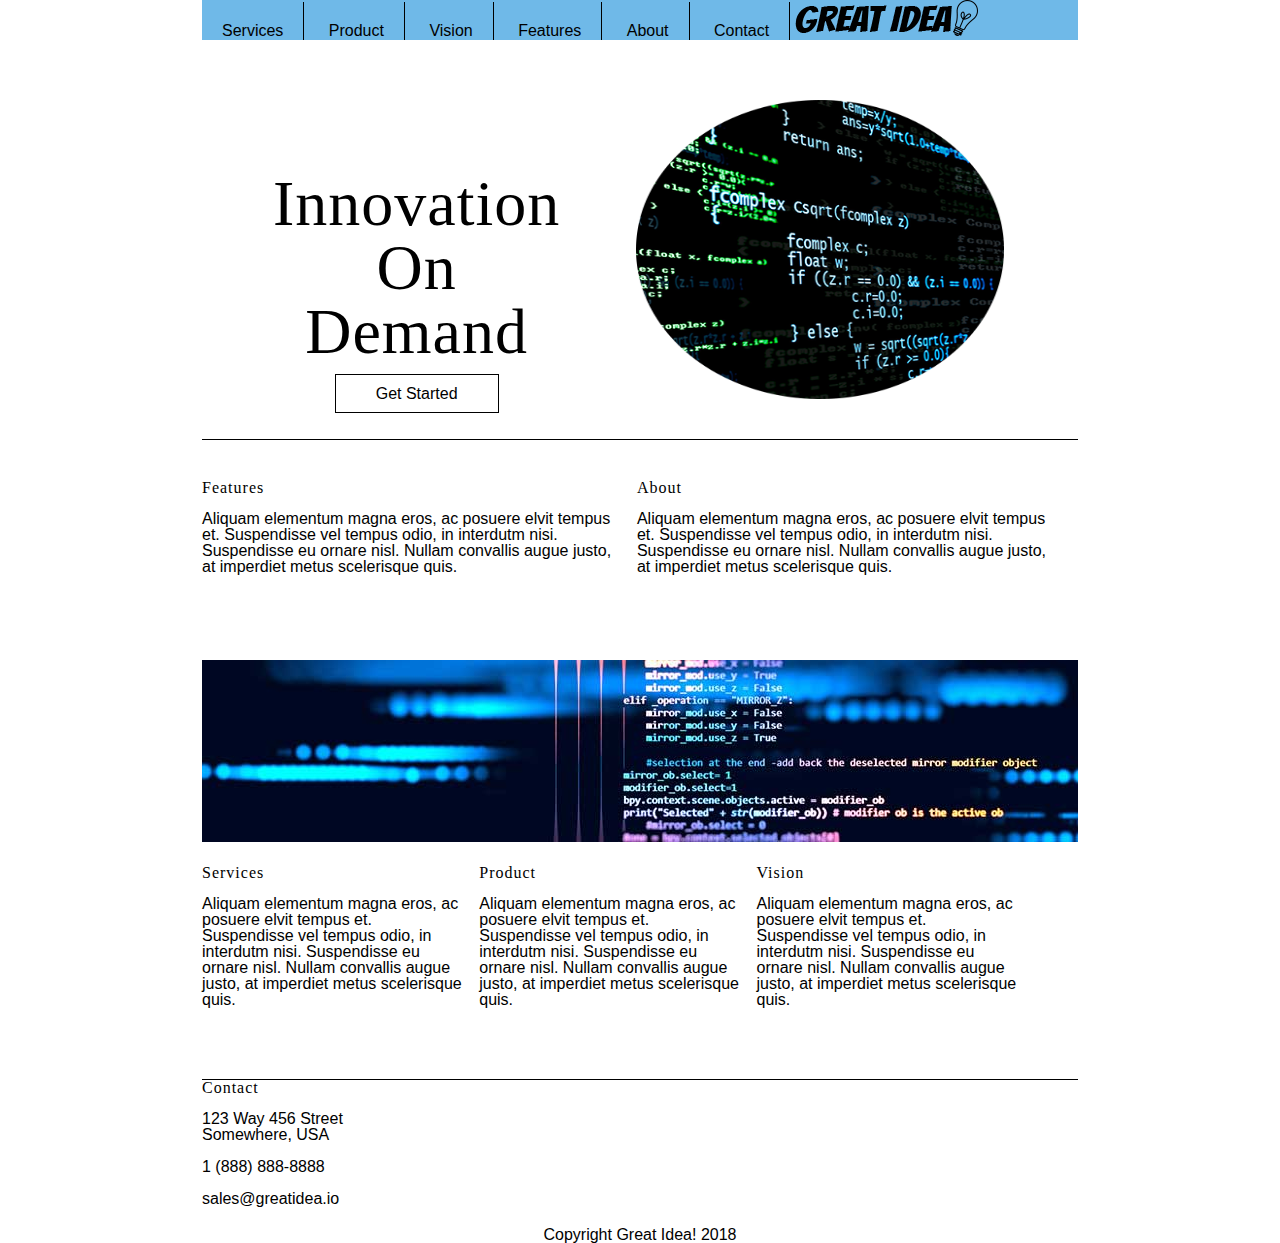
<file: great-idea-website-stretch goals/index.html>
<!doctype html>
<html lang="en">
  <head>
    <meta charset="utf-8">
    <title>Great Idea!</title>
    <link href="https://fonts.googleapis.com/css?family=Black+Han+Sans" rel="stylesheet">
    <link rel="stylesheet" href="css/index.css">
    <!--[if lt IE 9]>
    <script src="https://cdnjs.cloudflare.com/ajax/libs/html5shiv/3.7.3/html5shiv.js"></script>
    <![endif]-->
  </head>
    <body>
        <!--Header Begin-->
        <header>
            <nav>
                <a href="#">Services</a>
                <a href="#">Product</a>
                <a href="#">Vision</a>
                <a href="#">Features</a>
                <a href="#">About</a>
                <a href="#">Contact</a>
                <img class="logo" src="img/logo.png" alt="Great Idea! Company logo.">
            </nav>
        </header>
        <!--Header End-->

        <!--Get Started Begin-->
        <div class="main">
            <div class="get-started">
                <h1>
                  Innovation<br>
                  On<br>
                  Demand
                </h1>
                <a href="#">Get Started</a>
            </div>
            <img src="img/header-img.png" alt="Image of a code snippet.">
            
        </div>
        <!--Get Started End-->

        <!--About Begin-->
        <main>
            <section class="about" id="features">
                <h4>Features</h4>
                <p>Aliquam elementum magna eros, ac posuere elvit tempus et. Suspendisse vel tempus odio, in interdutm nisi. Suspendisse eu ornare nisl. Nullam convallis augue justo, at imperdiet metus scelerisque quis.</p>
            </section>
            <section class="about" id="about">
                <h4>About</h4>
                <p>Aliquam elementum magna eros, ac posuere elvit tempus et. Suspendisse vel tempus odio, in interdutm nisi. Suspendisse eu ornare nisl. Nullam convallis augue justo, at imperdiet metus scelerisque quis.</p>
            </section>
            <img class="middle-img" src="img/mid-page-accent.jpg" alt="Image of code snippets across the screen">
            <section class="about" id="services">
                <h4>Services</h4>
                <p>Aliquam elementum magna eros, ac posuere elvit tempus et. Suspendisse vel tempus odio, in interdutm nisi. Suspendisse eu ornare nisl. Nullam convallis augue justo, at imperdiet metus scelerisque quis.</p>
            </section>
            <section class="about" id="product">
                <h4>Product</h4>
                <p>Aliquam elementum magna eros, ac posuere elvit tempus et. Suspendisse vel tempus odio, in interdutm nisi. Suspendisse eu ornare nisl. Nullam convallis augue justo, at imperdiet metus scelerisque quis.</p>
            </section>
            <section class="about" id="vision">
                <h4>Vision</h4>
                <p>Aliquam elementum magna eros, ac posuere elvit tempus et. Suspendisse vel tempus odio, in interdutm nisi. Suspendisse eu ornare nisl. Nullam convallis augue justo, at imperdiet metus scelerisque quis.</p>
            </section>
        </main>
        <!--About End-->

        <!--Contact Begin-->
        <section id="contact">
            <h4>Contact</h4>
            <address>
                123 Way 456 Street <br>
                Somewhere, USA
                <br>
                <br>
                1 (888) 888-8888
                <br>
                <br>
                sales@greatidea.io
            </address>
        </section>
        <!--Contact End-->

        <!--Footer Begin-->
        <footer>
            <p>Copyright Great Idea! 2018</p>
        </footer>
        <!--Footer End-->
    </body>
</html>
</file>
<file: great-idea-website-stretch goals/css/index.css>
/* http://meyerweb.com/eric/tools/css/reset/ 
   v2.0 | 20110126
   License: none (public domain)
*/

html, body, div, span, applet, object, iframe,
h1, h2, h3, h4, h5, h6, p, blockquote, pre,
a, abbr, acronym, address, big, cite, code,
del, dfn, em, img, ins, kbd, q, s, samp,
small, strike, strong, sub, sup, tt, var,
b, u, i, center,
dl, dt, dd, ol, ul, li,
fieldset, form, label, legend,
table, caption, tbody, tfoot, thead, tr, th, td,
article, aside, canvas, details, embed, 
figure, figcaption, footer, header, hgroup, 
menu, nav, output, ruby, section, summary,
time, mark, audio, video {
	margin: 0;
	padding: 0;
	border: 0;
	font-size: 100%;
	font: inherit;
	vertical-align: baseline;
}
/* HTML5 display-role reset for older browsers */
article, aside, details, figcaption, figure, 
footer, header, hgroup, menu {
	display: block;
}
body {
	line-height: 1;
}
ol, ul {
	list-style: none;
}
blockquote, q {
	quotes: none;
}
blockquote:before, blockquote:after,
q:before, q:after {
	content: '';
	content: none;
}
table {
	border-collapse: collapse;
	border-spacing: 0;
}

/* Set every element's box-sizing to border-box */
* {
    box-sizing: border-box;
}

html, body {
    height: 100%;
    font-family: 'Raleway', sans-serif;
}

h1, h2, h4, h4, h5 {
    font-family: 'Bangers', cursive;
    letter-spacing: 1px;
    margin-bottom: 15px;
}

/* Your code starts here! */

body {
	width: 876px;
	margin: 0 auto;
}


/* Header */


nav {
	padding: 0;
	height: 40px;
	overflow: hidden;
    background-color: #6FB9E8;
    position: fixed; /* Set the navbar to fixed position */
    top: 0; /* Position the navbar at the top of the page */
	width: 876px; /* Full width */
	border-bottom:; 1px solid black;
	margin-bottom: 20px;
}
nav a {
	padding: 20px;
	text-decoration: none;
	color: black;
	height: 50%;
	margin: auto;
	padding-bottom: 40px;
	border-right: .5px solid black;
}

nav a:hover {
	background: white;
	color: #6FB9E8;
	border: .5px solid black;
}

.logo {
	right: 0;
	padding-left: -50px;
	
	
}

/* Get Started */
.main {
	height: 400px;
	width: 100%;
	border-bottom: 1px solid black;
	margin-top: 40px;
	margin-bottom: 40px;
	
}

.get-started {
	display: inline-block;
	width: 49%;
	height: 100%;
	text-align: center;
	padding: 0;
	margin: 0 auto;
	
	
}



.get-started h1 {
	font-size: 4em;
	height: 50%;
}

.get-started a {
	border: 1px solid black;
	color: black;
	text-decoration: none;
	padding-left: 40px;
	padding-right: 40px;
	padding-top: 10px;
	padding-bottom: 10px;
}

.main img {
	display: inline-block;
	width: 42%;
	height: 90%;
	margin: 0 auto;
	padding-top: 60px;
	
}

/* About */
.about {
	display: inline-block;
	height: 30%;
	width: 48%;
	margin-right: 10px;
	font-size: 1em;
}

#services, #vision, #product {
	display: inline-block;
	width: 30%;
	margin-top: 20px;
}

main {
	border-bottom: 1px solid black;
	width: 100%;
	height: 600px;
}

#contact {
	margin-bottom: 20px;
}

.middle-image {
	display: inline-block;
	margin-bottom: 60px;
}

footer p {
	
	text-align: center;
}
</file>
